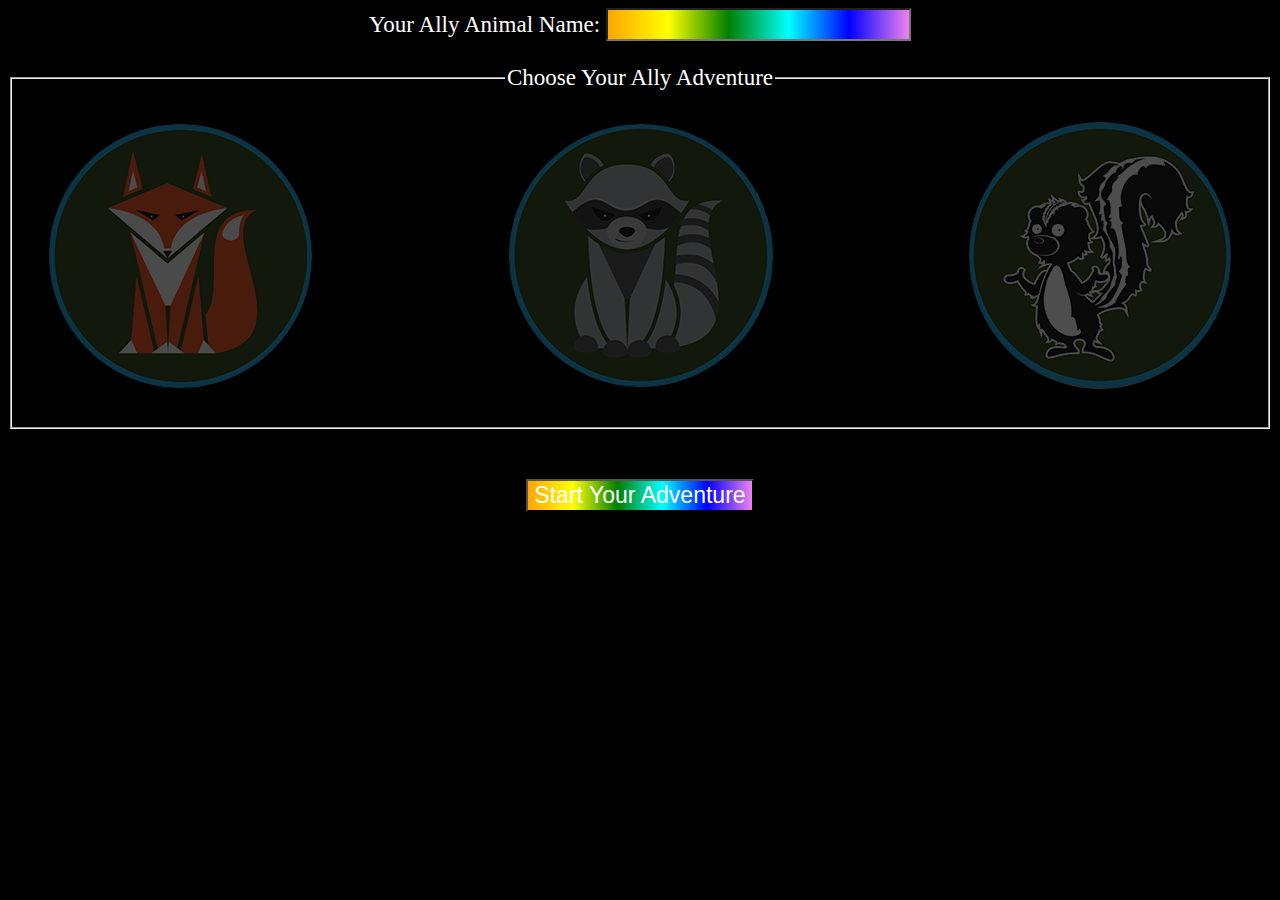
<file: index.html>
<html lang="en">
<head>
   <meta charset="UTF-8">
   <meta name="viewport" content="width=device-width, initial-scale=1.0">
   <meta http-equiv="X-UA-Compatible" content="ie=edge">
   <link rel="stylesheet" href="./home/home.css">
   <title>Document</title>
</head>
<body>
   <form id="ally-sign-in">
   <p class="text-prompt">
       <label for="name">Your Ally Animal Name:</label>
       <input type="text" name="name" id="ally-name" required>
   </p>
   <fieldset>
     <legend>Choose your ally adventure</legend>
       <p id="avatars">
           <div class="container">
           <label>
               <input type="radio" name="animal" required value="fox">
               <img src="./assets/fox2.png" class="avatar" alt="">
           </label>
           <label>
               <input type="radio" name="animal" required value="racoon">
               <img src="./assets/racoon2.png" class="avatar" alt="">
           </label>
           <label>
               <input type="radio" name="animal" required value="skunk">
               <img src="./assets/skunk.png" class="avatar" alt="">
           </label>
       </div>
   </p>
</fieldset>
<button id="submit">Start Your adventure</button>
</form>
   <script type="module" src="./home/home.js"></script>
</body>
</html>
</file>
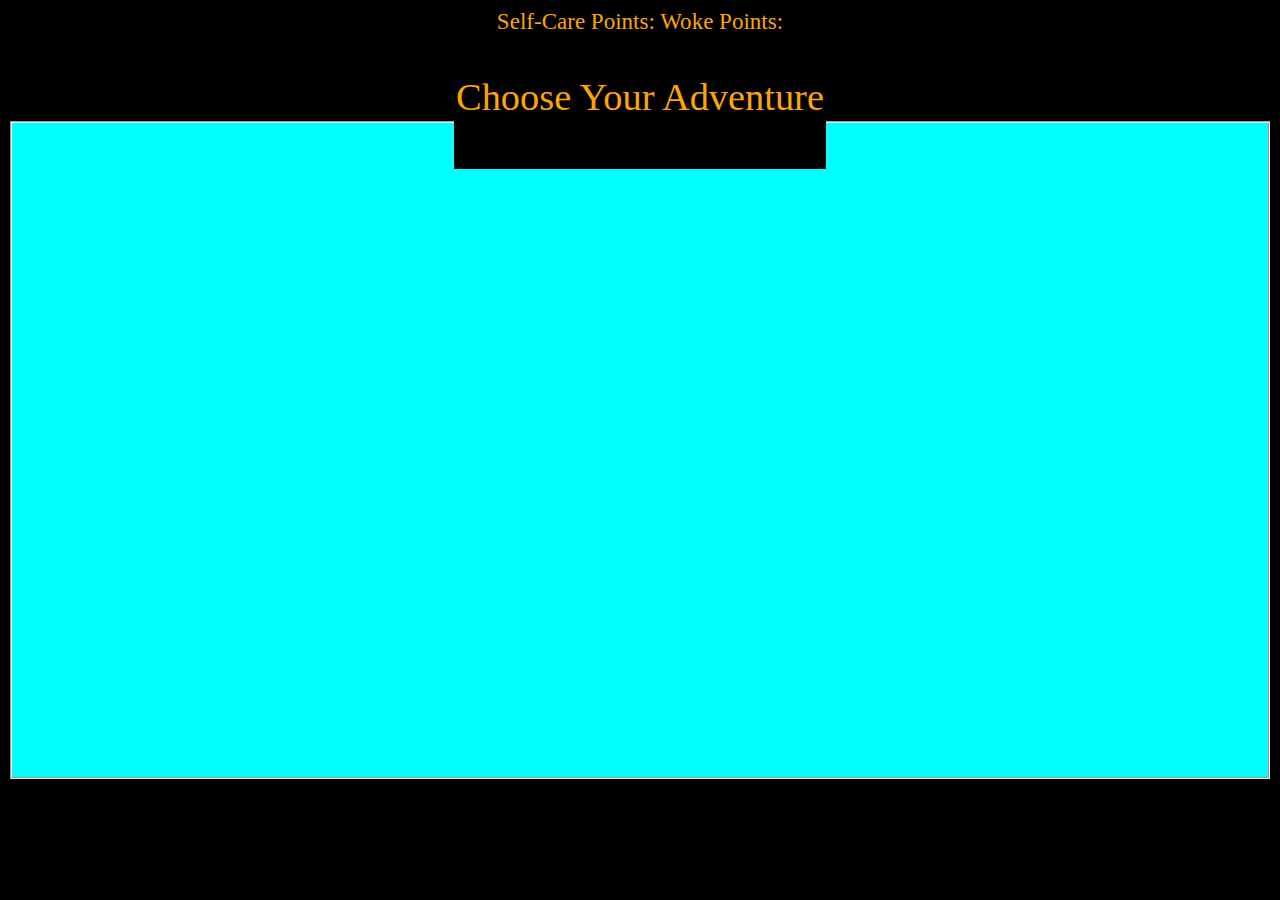
<file: map/index.html>
<!DOCTYPE html>
<html lang="en">
<head>
    <meta charset="UTF-8">
    <meta name="viewport" content="width=device-width, initial-scale=1.0">
    <meta http-equiv="X-UA-Compatible" content="ie=edge">
    <link rel="stylesheet" href="map.css">
    <title>Choose Your Adventure</title>
</head>
<body>
    <header>
        <div class="profile">
            <span class="profile-stat-label">self-care points:</span>
            <span id="sc"></span>
            <span class="profile-stat-label">woke points:</span>
            <span id="wp"></span>
        </div>
     </header>
     <main>
        <fieldset> 
            <legend>Choose Your Adventure</legend>
            <nav id="adventure-display">
            </nav>
        </fieldset>
    </main>
    <script type="module" src="map.js"></script>
</body>
</html>
</file>
<file: home/home.css>
* {
    text-align: center;
    font-size: 1.2rem;
    color: white;
    text-transform: capitalize;
  }
  html {
    background: black;
  }
  .container {
     display: flex;
    justify-content: space-between;
    align-content: center;
    align-items: center;
    padding: 0 20px;
    background: black;
  }
  .avatar {
    opacity: .3;
    border-radius: 100%;
    background: transparent;
  }
  input:checked + .avatar {
      transition: all 3s ease-in-out;
    transform: perspective(400px) scaleZ(1.25) rotateX(720deg);
    opacity: 1;
     box-shadow: 3px 3px 3px 3px hsla(136, 28%, 100%, 0.88);
  }
  input[type=radio] {
     display: none;
  }
  input[type=text] {
    background: linear-gradient(to right, orange , yellow, green, cyan, blue, violet)
  }
  #submit {
    margin: 50px;
    background: linear-gradient(to right, orange , yellow, green, cyan, blue, violet);
  }
</file>
<file: map/map.css>
* {
  text-align: center;
  font-size: 1.2rem;
  color:orange;
  text-transform: capitalize;
  background: black;
}

header {
  padding-bottom: 40px;
}

fieldset {
  background: cyan;
  height:500px;
  padding: 100px;
}

legend {
  padding-bottom: 50px;
  font-size: 2rem;
}
</file>
